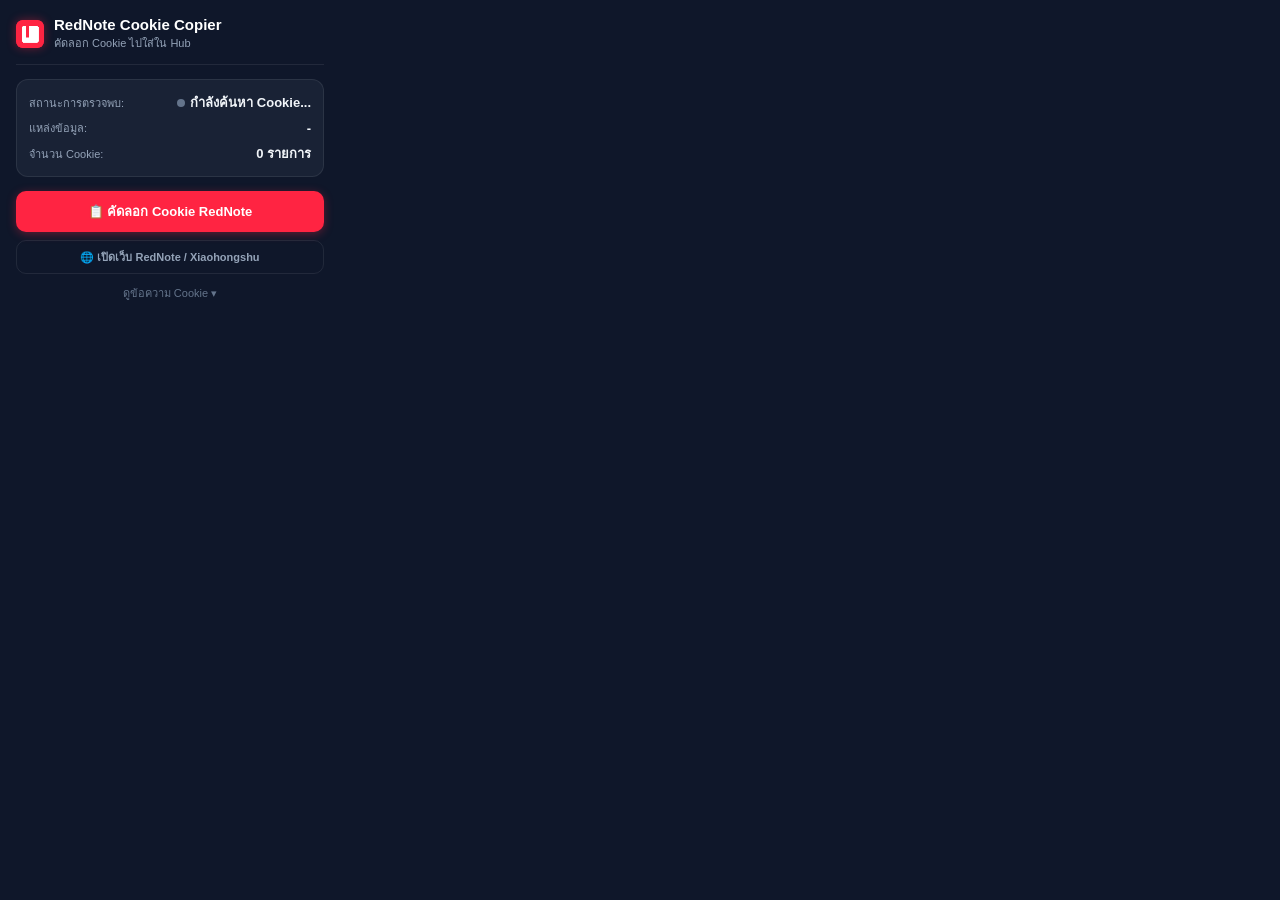
<file: rednote-cookie-extension/popup.html>
<!DOCTYPE html>
<html lang="th">
<head>
  <meta charset="UTF-8">
  <title>RedNote Cookie Copier</title>
  <style>
    * {
      box-sizing: border-box;
      margin: 0;
      padding: 0;
      font-family: -apple-system, BlinkMacSystemFont, "Segoe UI", Roboto, "Helvetica Neue", Arial, sans-serif;
    }
    body {
      width: 340px;
      background: #0f172a;
      color: #f8fafc;
      padding: 16px;
      font-size: 13px;
    }
    .header {
      display: flex;
      align-items: center;
      gap: 10px;
      padding-bottom: 12px;
      border-bottom: 1px solid rgba(255, 255, 255, 0.08);
      margin-bottom: 14px;
    }
    .header img {
      width: 28px;
      height: 28px;
      border-radius: 6px;
      box-shadow: 0 0 10px rgba(255, 36, 66, 0.4);
    }
    .header h1 {
      font-size: 15px;
      font-weight: 700;
      color: #ffffff;
      line-height: 1.2;
    }
    .header p {
      font-size: 11px;
      color: #94a3b8;
    }
    .status-card {
      background: rgba(30, 41, 59, 0.7);
      border: 1px solid rgba(255, 255, 255, 0.08);
      border-radius: 12px;
      padding: 12px;
      margin-bottom: 14px;
    }
    .status-row {
      display: flex;
      justify-content: space-between;
      align-items: center;
      margin-bottom: 6px;
    }
    .status-row:last-child {
      margin-bottom: 0;
    }
    .status-label {
      color: #94a3b8;
      font-size: 11px;
    }
    .status-val {
      font-weight: 600;
      color: #f1f5f9;
      display: flex;
      align-items: center;
      gap: 5px;
    }
    .dot {
      width: 8px;
      height: 8px;
      border-radius: 50%;
      background: #64748b;
    }
    .dot.green {
      background: #10b981;
      box-shadow: 0 0 8px rgba(16, 185, 129, 0.6);
    }
    .dot.amber {
      background: #f59e0b;
      box-shadow: 0 0 8px rgba(245, 158, 11, 0.6);
    }
    .dot.red {
      background: #ef4444;
      box-shadow: 0 0 8px rgba(239, 68, 68, 0.6);
    }
    .btn-group {
      display: flex;
      flex-direction: column;
      gap: 8px;
    }
    button {
      width: 100%;
      padding: 10px 14px;
      border: none;
      border-radius: 10px;
      font-weight: 600;
      font-size: 13px;
      cursor: pointer;
      display: flex;
      align-items: center;
      justify-content: center;
      gap: 8px;
      transition: all 0.2s ease;
    }
    .btn-primary {
      background: #ff2442;
      color: #ffffff;
      box-shadow: 0 2px 10px rgba(255, 36, 66, 0.35);
    }
    .btn-primary:hover {
      background: #e01b37;
      box-shadow: 0 4px 14px rgba(255, 36, 66, 0.5);
    }
    .btn-secondary {
      background: rgba(14, 165, 233, 0.15);
      border: 1px solid rgba(56, 189, 248, 0.4);
      color: #38bdf8;
    }
    .btn-secondary:hover {
      background: rgba(14, 165, 233, 0.25);
      border-color: rgba(56, 189, 248, 0.7);
    }
    .btn-link {
      background: transparent;
      color: #94a3b8;
      border: 1px solid rgba(255, 255, 255, 0.08);
      font-size: 11px;
      padding: 7px 10px;
    }
    .btn-link:hover {
      background: rgba(255, 255, 255, 0.05);
      color: #f1f5f9;
    }
    .msg {
      margin-top: 10px;
      padding: 8px 10px;
      border-radius: 8px;
      font-size: 11px;
      text-align: center;
      display: none;
    }
    .msg.success {
      display: block;
      background: rgba(16, 185, 129, 0.15);
      border: 1px solid rgba(16, 185, 129, 0.4);
      color: #34d399;
    }
    .msg.error {
      display: block;
      background: rgba(239, 68, 68, 0.15);
      border: 1px solid rgba(239, 68, 68, 0.4);
      color: #f87171;
    }
    .msg.info {
      display: block;
      background: rgba(59, 130, 246, 0.15);
      border: 1px solid rgba(59, 130, 246, 0.4);
      color: #60a5fa;
    }
    .toggle-preview {
      margin-top: 10px;
      font-size: 11px;
      color: #64748b;
      cursor: pointer;
      text-align: center;
    }
    .toggle-preview:hover {
      color: #94a3b8;
      text-decoration: underline;
    }
    textarea {
      width: 100%;
      height: 70px;
      margin-top: 8px;
      background: #020617;
      border: 1px solid rgba(255, 255, 255, 0.1);
      border-radius: 8px;
      color: #e2e8f0;
      font-family: monospace;
      font-size: 10px;
      padding: 6px;
      resize: none;
      display: none;
    }
  </style>
</head>
<body>
  <div class="header">
    <img src="icons/icon48.png" alt="Logo">
    <div>
      <h1>RedNote Cookie Copier</h1>
      <p>คัดลอก Cookie ไปใส่ใน Hub</p>
    </div>
  </div>

  <div class="status-card">
    <div class="status-row">
      <span class="status-label">สถานะการตรวจพบ:</span>
      <span class="status-val" id="statusVal">
        <span class="dot" id="statusDot"></span>
        <span id="statusText">กำลังตรวจสอบ...</span>
      </span>
    </div>
    <div class="status-row">
      <span class="status-label">แหล่งข้อมูล:</span>
      <span class="status-val" id="domainText">-</span>
    </div>
    <div class="status-row">
      <span class="status-label">จำนวน Cookie:</span>
      <span class="status-val" id="cookieCount">0 รายการ</span>
    </div>
  </div>

  <div class="btn-group">
    <button type="button" class="btn-primary" id="copyBtn">
      📋 คัดลอก Cookie RedNote
    </button>
    <button type="button" class="btn-link" id="openXhsBtn">
      🌐 เปิดเว็บ RedNote / Xiaohongshu
    </button>
  </div>

  <div class="msg" id="msgBox"></div>

  <div class="toggle-preview" id="togglePreviewBtn">ดูข้อความ Cookie ▾</div>
  <textarea id="cookiePreview" readonly placeholder="ข้อความ Cookie..."></textarea>

  <script src="popup.js"></script>
</body>
</html>
</file>
